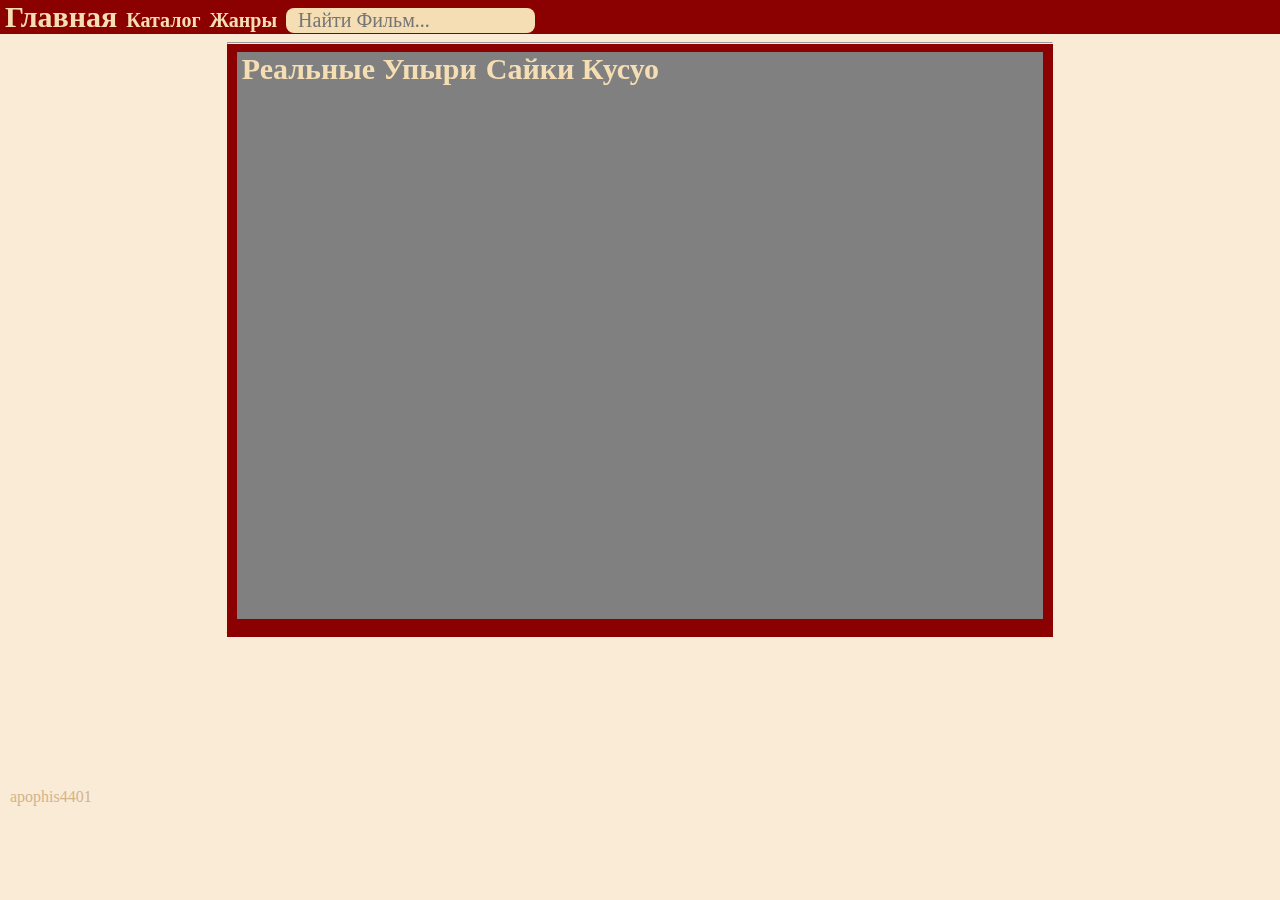
<file: ДЗ2/genres/comedy.html>
<!DOCTYPE html>
<html lang="en">
  <head>
    <meta charset="UTF-8" />
    <meta http-equiv="X-UA-Compatible" content="IE=edge" />
    <meta name="viewport" content="width=device-width, initial-scale=1.0" />
    <title></title>
    <link rel="stylesheet" href="/ДЗ2/style.css" />
    <style>
      a {
        text-decoration: none;
        color: white;
      }
      a:hover {
        color: black;
      }
      body {
        background-color: antiquewhite;
      }
    </style>
  </head>
  <body style="margin: 0">
    <header class="header">
      <a href="/pages/index.html" class="textdom">Главная</a>
      <a href="/pages/catalogue.html" class="textdom2">Каталог</a>
      <a href="/pages/genres.html" class="textdom2">Жанры</a>
      <input class="search" type="text" placeholder="  Найти Фильм..." />
    </header>
    <div
      style="
        background-color: darkred;
        margin-left: 6cm;
        margin-right: 6cm;
        margin-top: 1px;
      "
    >
      <div class="textdom" style="margin-left: 400px; margin-top: 0"></div>
      <hr />
      <div
        style="
          margin-left: 10px;
          margin-right: 10px;
          background-color: gray;
          height: 15cm;
        "
      >
        <div></div>
        <div>
          <a class="textdom" href="/films/wwdits.html">Реальные Упыри</a>
          <a class="textdom" href="/films/saikikusuo.html">Сайки Кусуо</a>
        </div>
      </div>
      <b style="color: darkred; font-size: 1px">lol</b>
    </div>
    <footer
      class="textsub"
      style="
        font-family: Trebuchet MS;
        color: tan;
        margin-top: 4cm;
        margin-left: 10px;
      "
    >
      apophis4401
    </footer>
  </body>
</html>
</file>
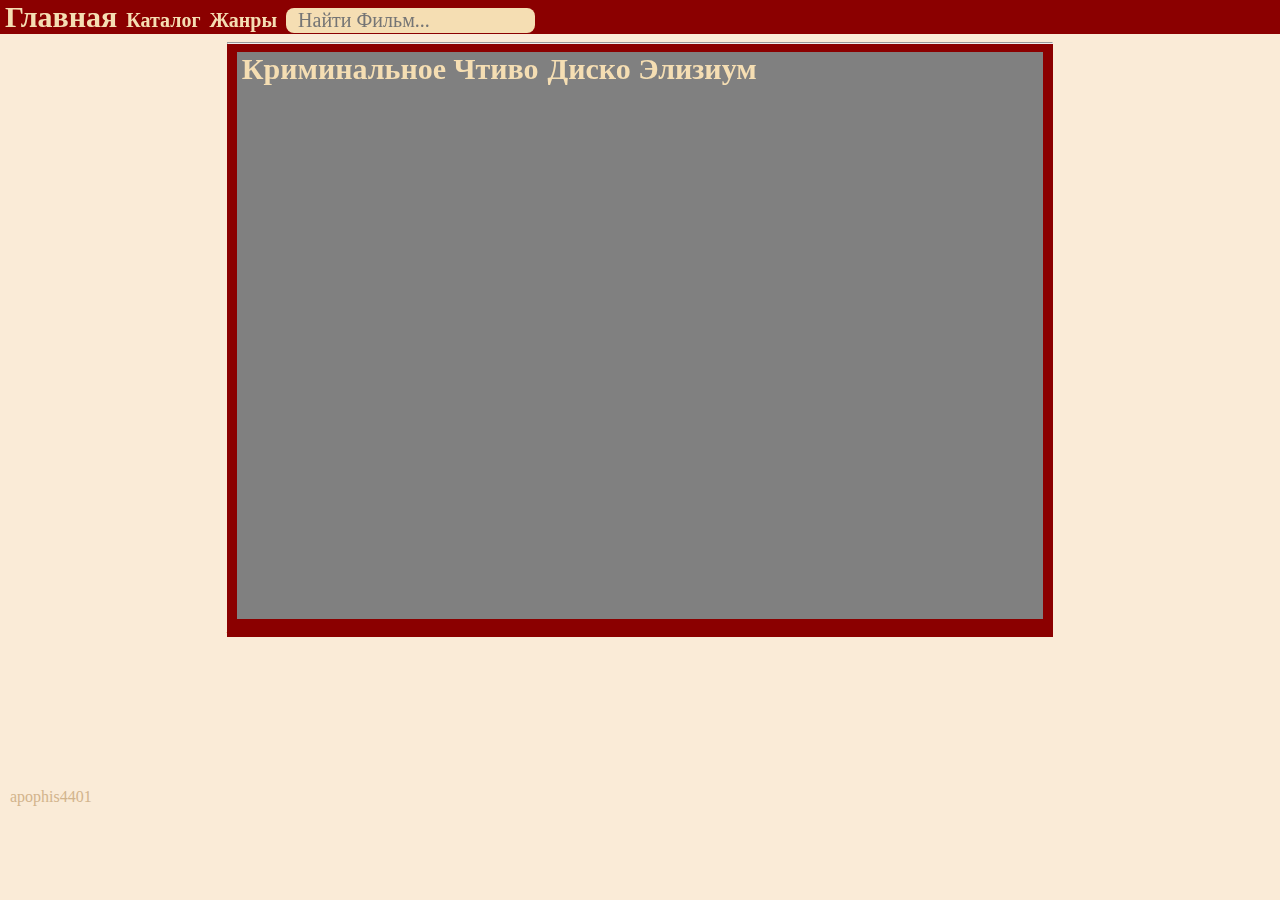
<file: ДЗ2/genres/criminal.html>
<!DOCTYPE html>
<html lang="en">
  <head>
    <meta charset="UTF-8" />
    <meta http-equiv="X-UA-Compatible" content="IE=edge" />
    <meta name="viewport" content="width=device-width, initial-scale=1.0" />
    <title></title>
    <link rel="stylesheet" href="/ДЗ2/style.css" />
    <style>
      a {
        text-decoration: none;
        color: white;
      }
      a:hover {
        color: black;
      }
      body {
        background-color: antiquewhite;
      }
    </style>
  </head>
  <body style="margin: 0">
    <header class="header">
      <a href="/pages/index.html" class="textdom">Главная</a>
      <a href="/pages/catalogue.html" class="textdom2">Каталог</a>
      <a href="/pages/genres.html" class="textdom2">Жанры</a>
      <input class="search" type="text" placeholder="  Найти Фильм..." />
    </header>
    <div
      style="
        background-color: darkred;
        margin-left: 6cm;
        margin-right: 6cm;
        margin-top: 1px;
      "
    >
      <div class="textdom" style="margin-left: 400px; margin-top: 0"></div>
      <hr />
      <div
        style="
          margin-left: 10px;
          margin-right: 10px;
          background-color: gray;
          height: 15cm;
        "
      >
        <div></div>
        <div>
          <a class="textdom" href="/films/pulpfiction.html"
            >Криминальное Чтиво</a
          >
          <a class="textdom" href="/films/disco.html">Диско Элизиум</a>
        </div>
      </div>
      <b style="color: darkred; font-size: 1px">lol</b>
    </div>
    <footer
      class="textsub"
      style="
        font-family: Trebuchet MS;
        color: tan;
        margin-top: 4cm;
        margin-left: 10px;
      "
    >
      apophis4401
    </footer>
  </body>
</html>
</file>
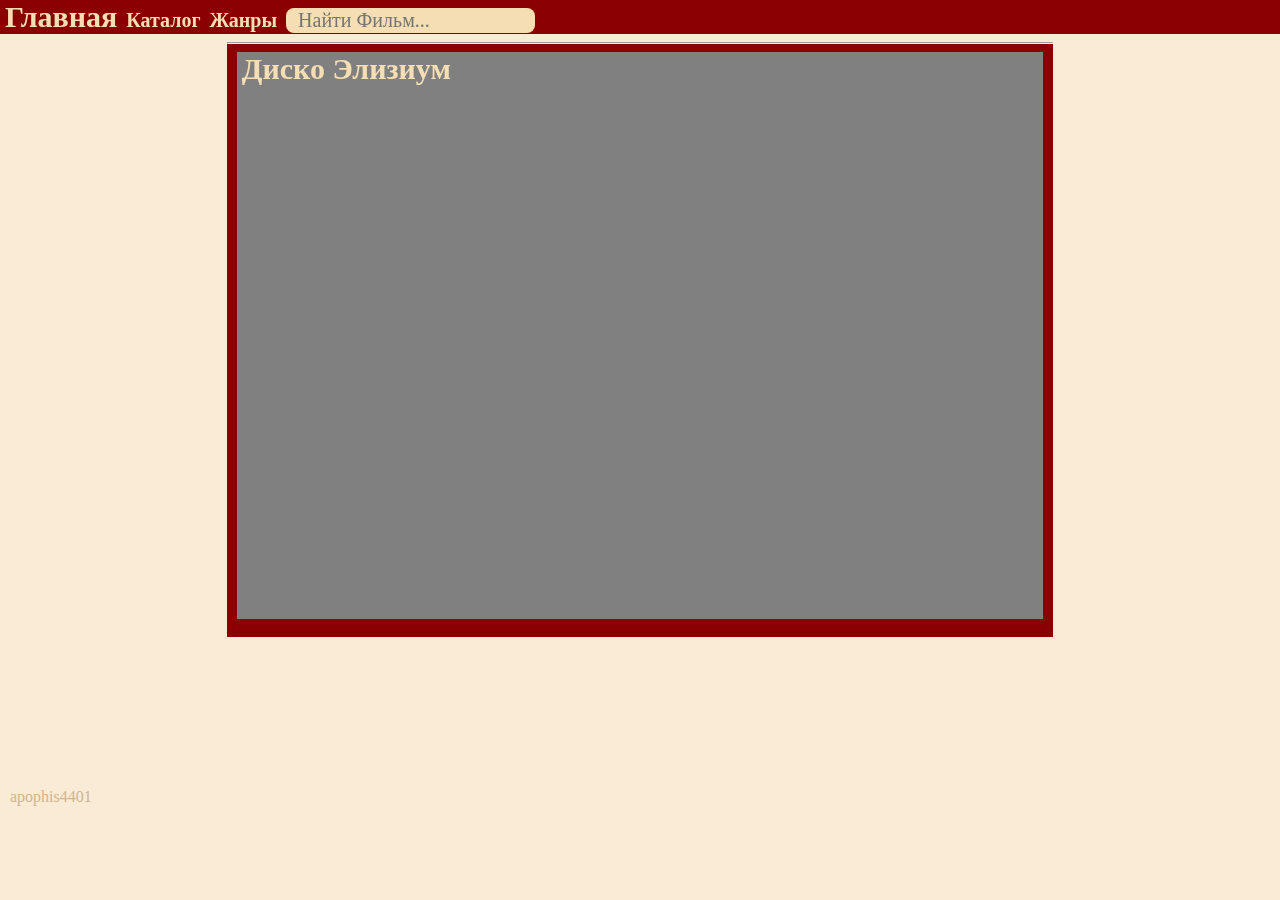
<file: ДЗ2/genres/detective.html>
<!DOCTYPE html>
<html lang="en">
  <head>
    <meta charset="UTF-8" />
    <meta http-equiv="X-UA-Compatible" content="IE=edge" />
    <meta name="viewport" content="width=device-width, initial-scale=1.0" />
    <title></title>
    <link rel="stylesheet" href="/ДЗ2/style.css" />
    <style>
      a {
        text-decoration: none;
        color: white;
      }
      a:hover {
        color: black;
      }
      body {
        background-color: antiquewhite;
      }
    </style>
  </head>
  <body style="margin: 0">
    <header class="header">
      <a href="/pages/index.html" class="textdom">Главная</a>
      <a href="/pages/catalogue.html" class="textdom2">Каталог</a>
      <a href="/pages/genres.html" class="textdom2">Жанры</a>
      <input class="search" type="text" placeholder="  Найти Фильм..." />
    </header>
    <div
      style="
        background-color: darkred;
        margin-left: 6cm;
        margin-right: 6cm;
        margin-top: 1px;
      "
    >
      <div class="textdom" style="margin-left: 400px; margin-top: 0"></div>
      <hr />
      <div
        style="
          margin-left: 10px;
          margin-right: 10px;
          background-color: gray;
          height: 15cm;
        "
      >
        <div></div>
        <div>
          <a class="textdom" href="/films/disco.html">Диско Элизиум</a>
        </div>
      </div>
      <b style="color: darkred; font-size: 1px">lol</b>
    </div>
    <footer
      class="textsub"
      style="
        font-family: Trebuchet MS;
        color: tan;
        margin-top: 4cm;
        margin-left: 10px;
      "
    >
      apophis4401
    </footer>
  </body>
</html>
</file>
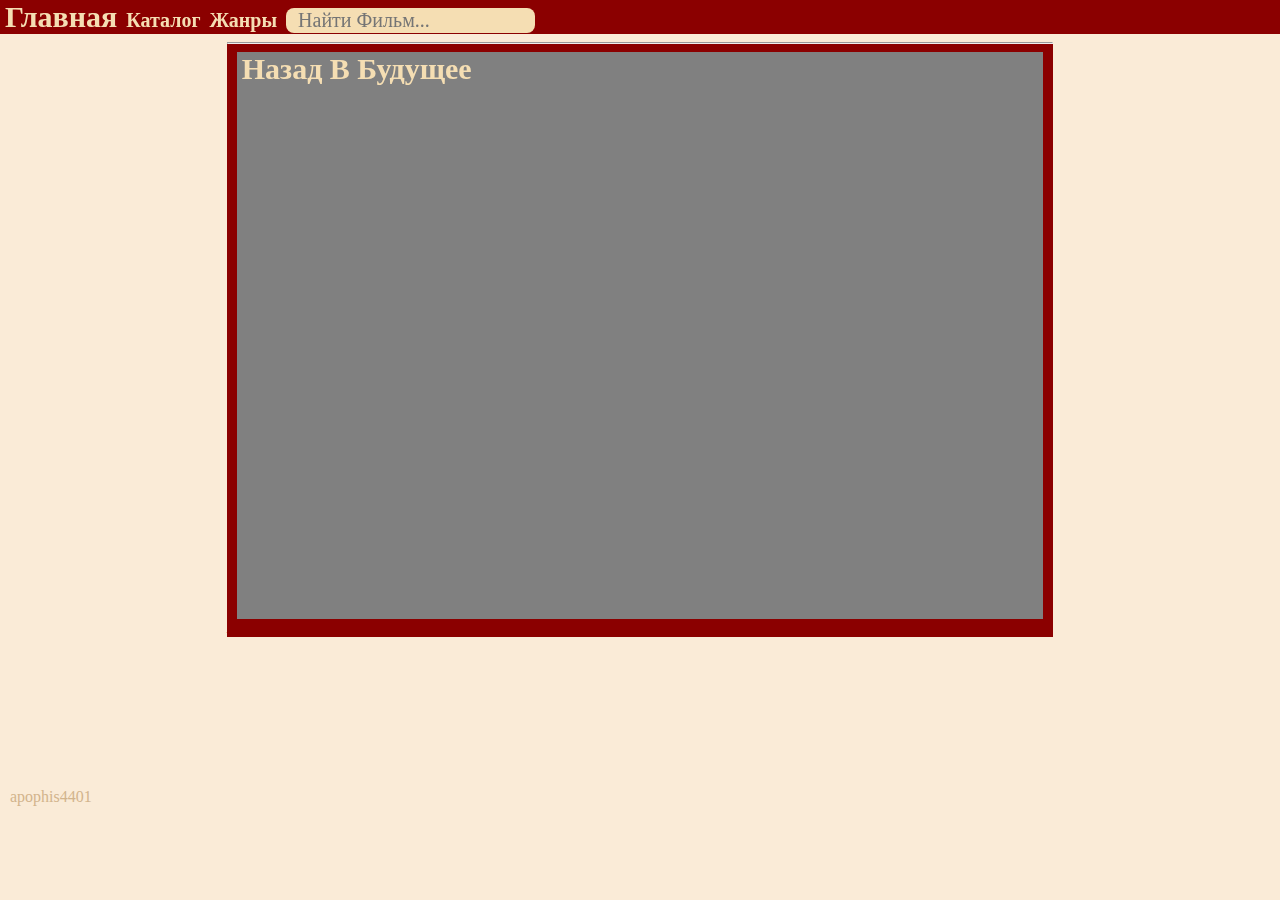
<file: ДЗ2/genres/sciencefiction.html>
<!DOCTYPE html>
<html lang="en">
  <head>
    <meta charset="UTF-8" />
    <meta http-equiv="X-UA-Compatible" content="IE=edge" />
    <meta name="viewport" content="width=device-width, initial-scale=1.0" />
    <title></title>
    <link rel="stylesheet" href="/ДЗ2/style.css" />
    <style>
      a {
        text-decoration: none;
        color: white;
      }
      a:hover {
        color: black;
      }
      body {
        background-color: antiquewhite;
      }
    </style>
  </head>
  <body style="margin: 0">
    <header class="header">
      <a href="/pages/index.html" class="textdom">Главная</a>
      <a href="/pages/catalogue.html" class="textdom2">Каталог</a>
      <a href="/pages/genres.html" class="textdom2">Жанры</a>
      <input class="search" type="text" placeholder="  Найти Фильм..." />
    </header>
    <div
      style="
        background-color: darkred;
        margin-left: 6cm;
        margin-right: 6cm;
        margin-top: 1px;
      "
    >
      <div class="textdom" style="margin-left: 400px; margin-top: 0"></div>
      <hr />
      <div
        style="
          margin-left: 10px;
          margin-right: 10px;
          background-color: gray;
          height: 15cm;
        "
      >
        <div></div>
        <div>
          <a class="textdom" href="/films/backtothefuture.html"
            >Назад В Будущее</a
          >
        </div>
      </div>
      <b style="color: darkred; font-size: 1px">lol</b>
    </div>
    <footer
      class="textsub"
      style="
        font-family: Trebuchet MS;
        color: tan;
        margin-top: 4cm;
        margin-left: 10px;
      "
    >
      apophis4401
    </footer>
  </body>
</html>
</file>
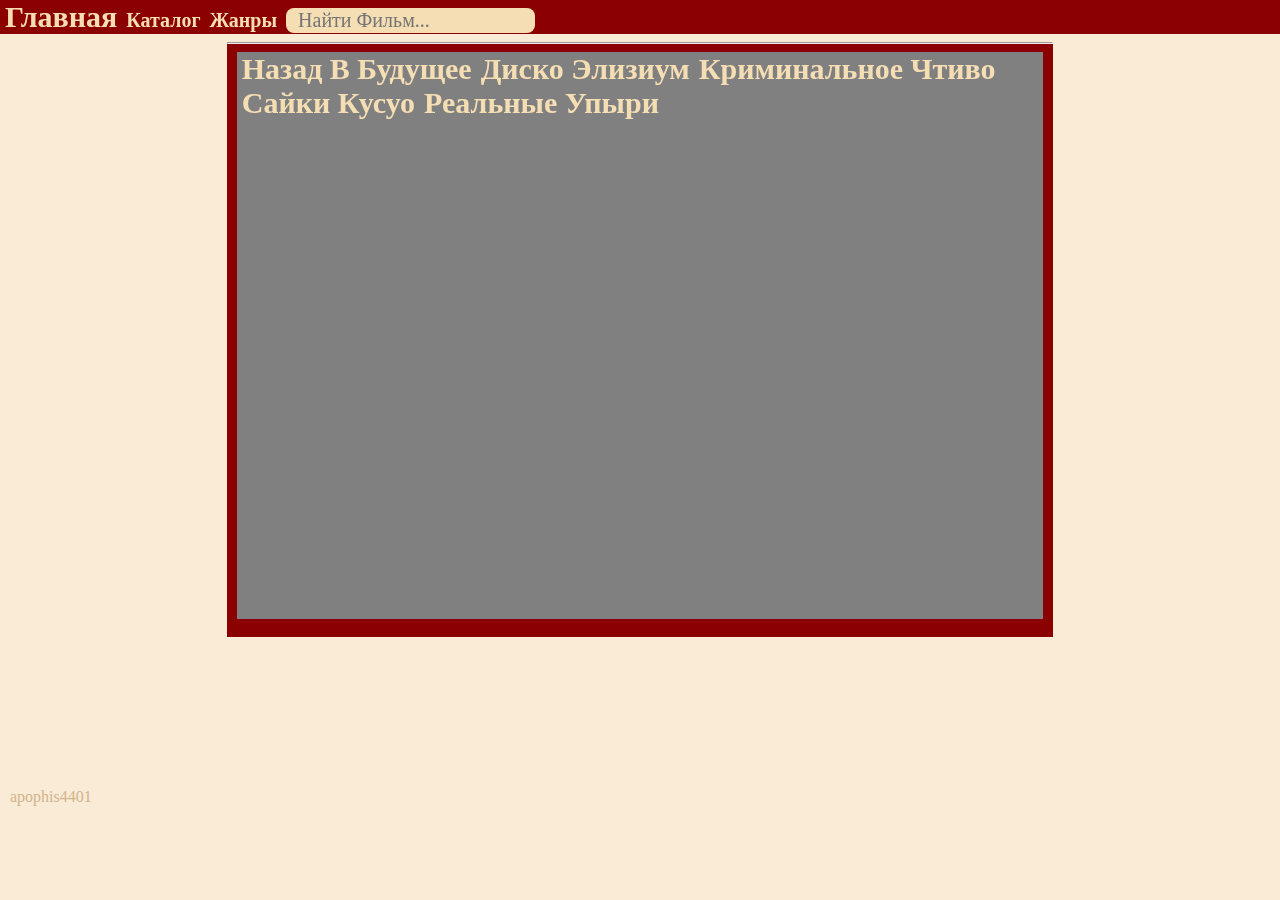
<file: ДЗ2/pages/catalogue.html>
<!DOCTYPE html>
<html lang="en">
  <head>
    <meta charset="UTF-8" />
    <meta http-equiv="X-UA-Compatible" content="IE=edge" />
    <meta name="viewport" content="width=device-width, initial-scale=1.0" />
    <title></title>
    <link rel="stylesheet" href="/ДЗ2/style.css" />
    <style>
      a {
        text-decoration: none;
        color: white;
      }
      a:hover {
        color: black;
      }
      body {
        background-color: antiquewhite;
      }
    </style>
  </head>
  <body style="margin: 0">
    <header class="header">
      <a href="/pages/index.html" class="textdom">Главная</a>
      <a href="/pages/catalogue.html" class="textdom2">Каталог</a>
      <a href="/pages/genres.html" class="textdom2">Жанры</a>
      <input class="search" type="text" placeholder="  Найти Фильм..." />
    </header>
    <div
      style="
        background-color: darkred;
        margin-left: 6cm;
        margin-right: 6cm;
        margin-top: 1px;
      "
    >
      <div class="textdom" style="margin-left: 400px; margin-top: 0"></div>
      <hr />
      <div
        style="
          margin-left: 10px;
          margin-right: 10px;
          background-color: gray;
          height: 15cm;
        "
      >
        <div></div>
        <div>
          <a class="textdom" href="/films/backtothefuture.html"
            >Назад В Будущее</a
          >
          <a class="textdom" href="/films/disco.html">Диско Элизиум</a>
          <a class="textdom" href="/films/pulpfiction.html"
            >Криминальное Чтиво</a
          >
          <a class="textdom" href="/films/saikikusuo.html">Сайки Кусуо</a>
          <a class="textdom" href="/films/wwdits.html">Реальные Упыри</a>
        </div>
      </div>
      <b style="color: darkred; font-size: 1px">lol</b>
    </div>
    <footer
      class="textsub"
      style="
        font-family: Trebuchet MS;
        color: tan;
        margin-top: 4cm;
        margin-left: 10px;
      "
    >
      apophis4401
    </footer>
  </body>
</html>
</file>
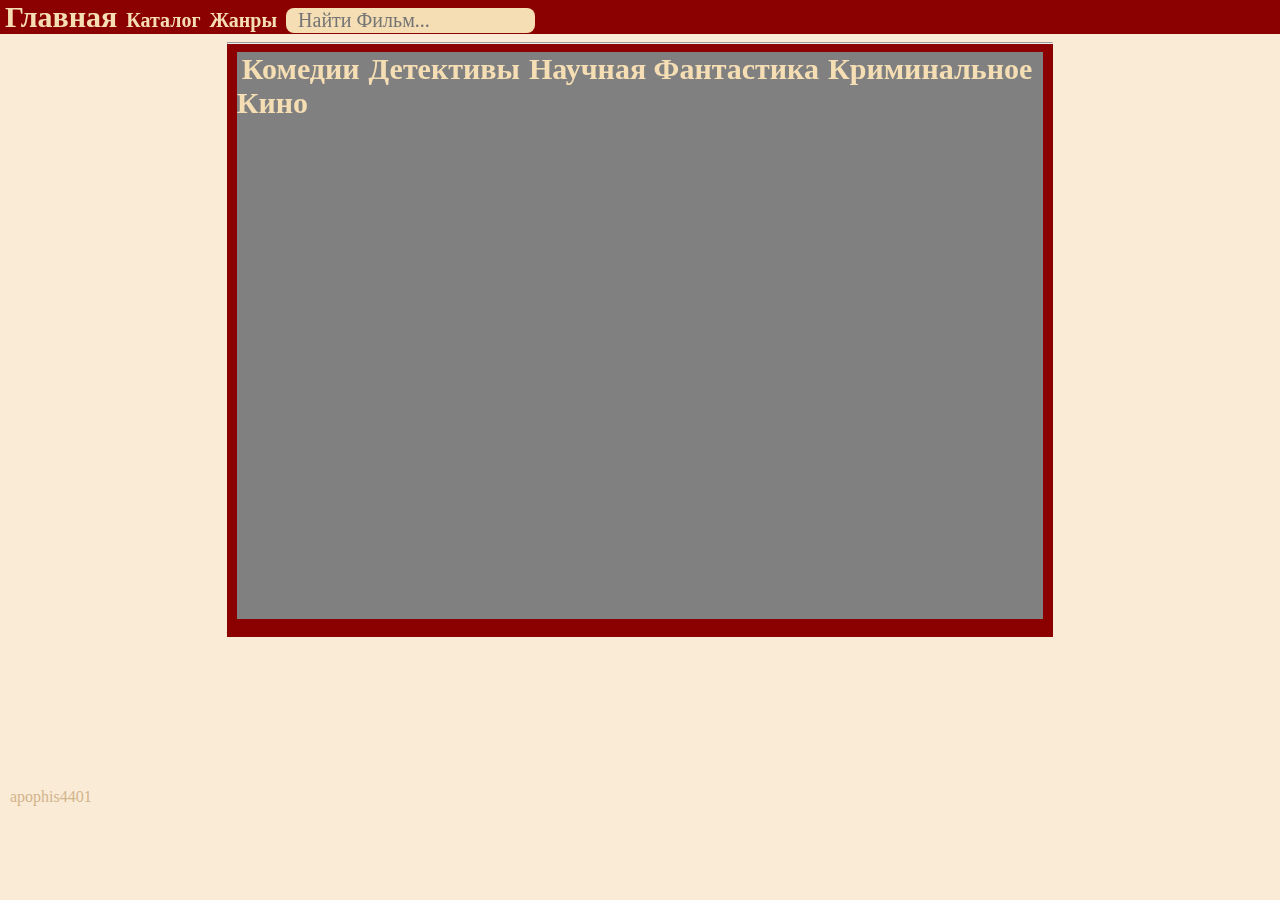
<file: ДЗ2/pages/genres.html>
<!DOCTYPE html>
<html lang="en">
  <head>
    <meta charset="UTF-8" />
    <meta http-equiv="X-UA-Compatible" content="IE=edge" />
    <meta name="viewport" content="width=device-width, initial-scale=1.0" />
    <title></title>
    <link rel="stylesheet" href="/ДЗ2/style.css" />
    <style>
      a {
        text-decoration: none;
        color: white;
      }
      a:hover {
        color: black;
      }
      body {
        background-color: antiquewhite;
      }
    </style>
  </head>
  <body style="margin: 0">
    <header class="header">
      <a href="/pages/index.html" class="textdom">Главная</a>
      <a href="/pages/catalogue.html" class="textdom2">Каталог</a>
      <a href="/pages/genres.html" class="textdom2">Жанры</a>
      <input class="search" type="text" placeholder="  Найти Фильм..." />
    </header>
    <div
      style="
        background-color: darkred;
        margin-left: 6cm;
        margin-right: 6cm;
        margin-top: 1px;
      "
    >
      <div class="textdom" style="margin-left: 400px; margin-top: 0"></div>
      <hr />
      <div
        style="
          margin-left: 10px;
          margin-right: 10px;
          background-color: gray;
          height: 15cm;
        "
      >
        <div></div>
        <div>
          <a class="textdom" href="/genres/comedy.html">Комедии</a>
          <a class="textdom" href="/genres/detective.html">Детективы</a>
          <a class="textdom" href="/genres/sciencefiction.html"
            >Научная Фантастика</a
          >
          <a class="textdom" href="/genres/criminal.html">Криминальное Кино</a>
        </div>
      </div>
      <b style="color: darkred; font-size: 1px">lol</b>
    </div>
    <footer
      class="textsub"
      style="
        font-family: Trebuchet MS;
        color: tan;
        margin-top: 4cm;
        margin-left: 10px;
      "
    >
      apophis4401
    </footer>
  </body>
</html>
</file>
<file: ДЗ2/style.css>
.textsub {
  font-family: Trebuchet MS;
  color: wheat;
  text-decoration: none;
  font-weight: normal;
}
.textdom {
  font-family: Trebuchet MS;
  color: wheat;
  margin: 0;
  font-weight: bold;
  text-decoration: none;
  font-size: 30px;
  margin-left: 5px;
  filter: blur(0px);
}
.textdom2 {
  font-family: Trebuchet MS;
  color: wheat;
  margin: 0;
  font-weight: bold;
  text-decoration: none;
  font-size: 20px;
  margin-left: 5px;
  filter: blur(0px);
}
.blur {
  background: rgba(255, 255, 255, 0.1);
  backdrop-filter: blur(10px);
  border-right: 1px solid wheat;
  height: 100vh;
}
.search {
  background-color: wheat;
  border: 1cm;
  border-color: gray;
  outline: none;
  font-family: Trebuchet MS;
  color: darkred;
  border-radius: 8px;
  width: 5;
  height: 17;
  font-size: 20px;
  outline: none;
  margin-left: 5px;
}
.main {
  display: flex;
  flex-direction: row;
}
.empty {
  color: antiquewhite;
}
.poster {
  border: 3px;
  border-color: darkred;
  height: 450;
  width: 300;
}
.header {
  margin: 0;
  text-decoration: none;
  background-color: darkred;
  height: 34px;
  filter: blur(0px);
}
</file>
